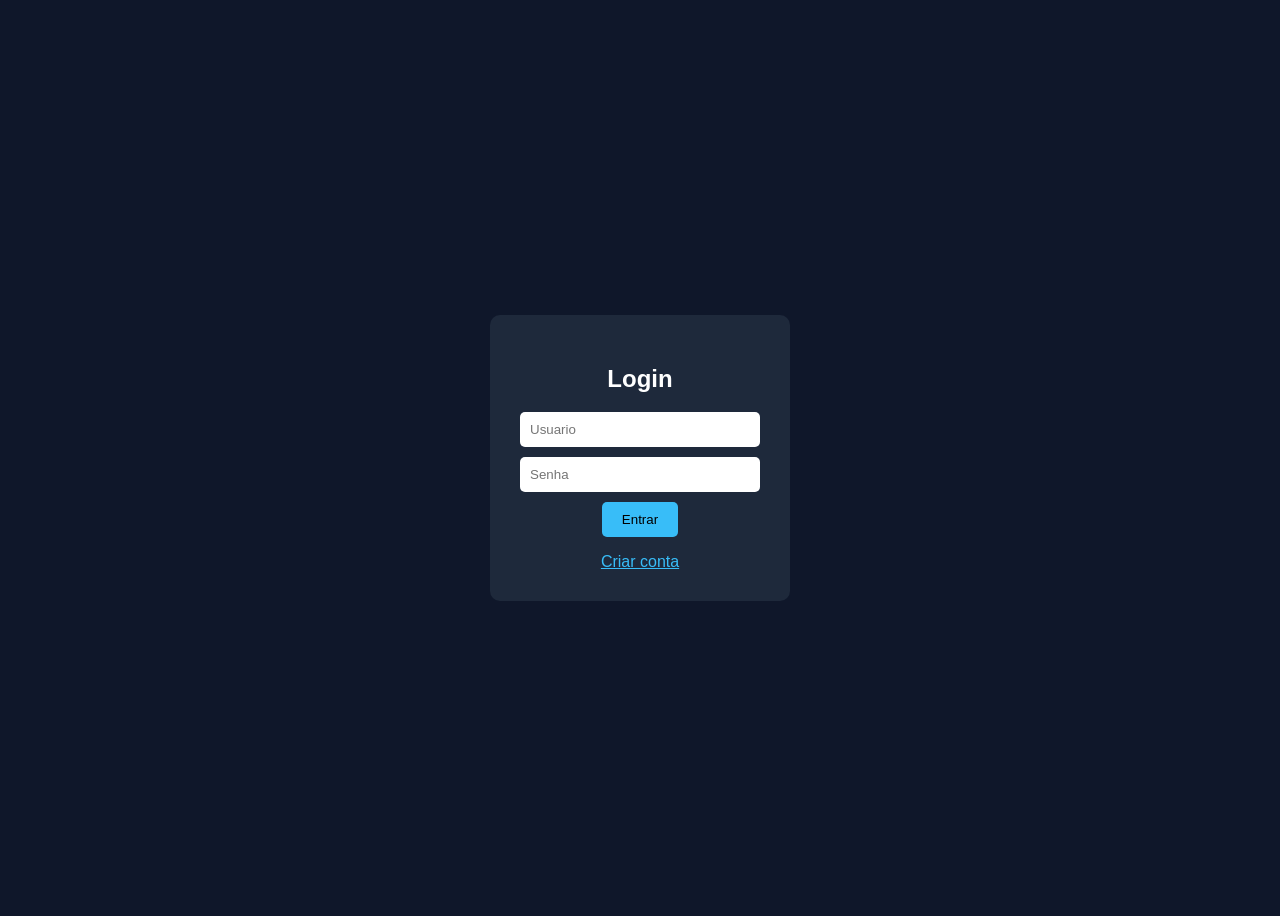
<file: INDEX.HTML>
<!DOCTYPE html>
<html>
<head>
    <title>Login</title>
    <link rel="stylesheet" href="style.css">
    <script src="script.js"></script>
</head>
<body>

<div class="box">
    <h2>Login</h2>

    <input type="text" id="loginUser" placeholder="Usuario">
    <input type="password" id="loginPass" placeholder="Senha">

    <button onclick="login()">Entrar</button>

    <p id="loginError"></p>

    <a href="register.html">Criar conta</a>
</div>

</body>
</html>
</file>
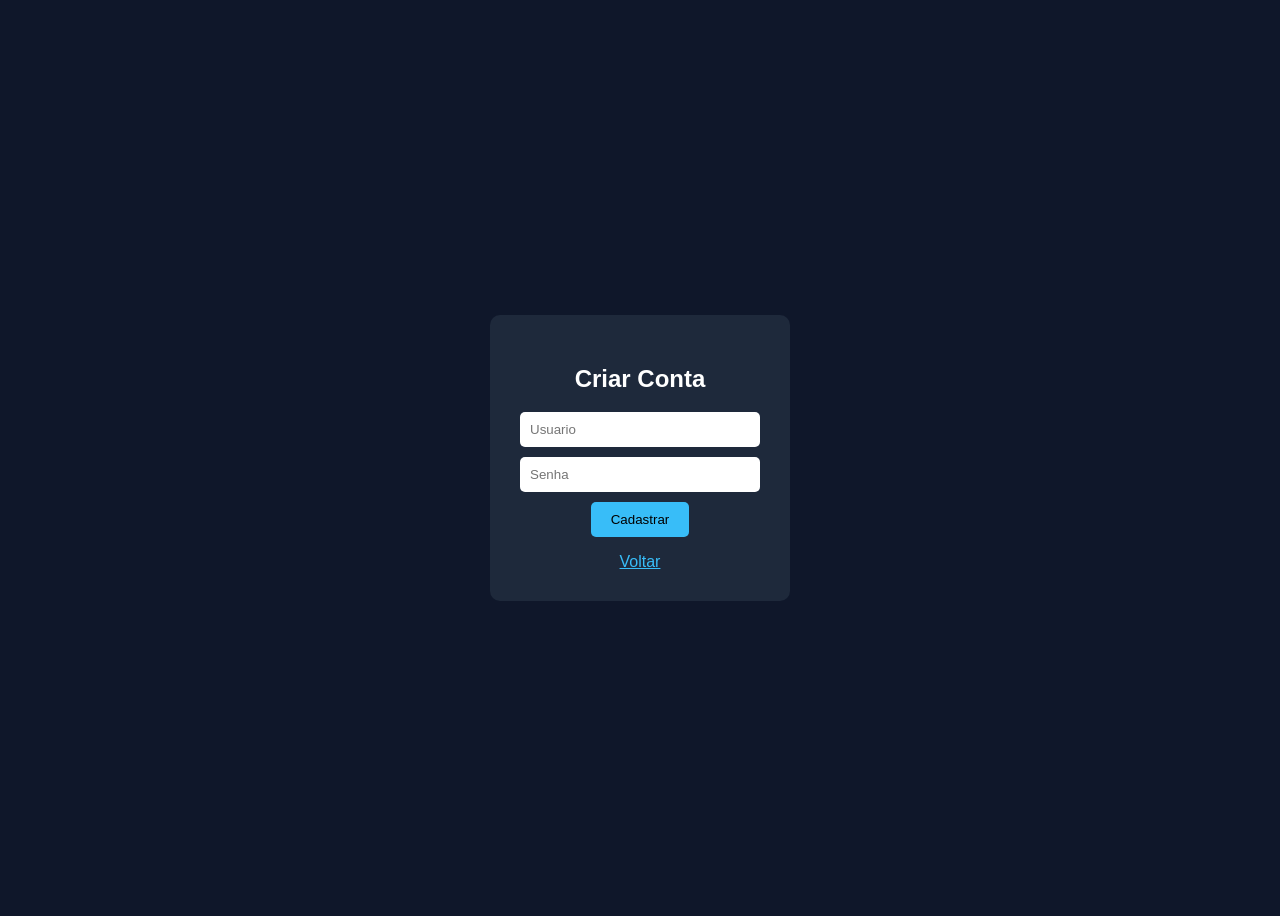
<file: REGISTER.HTML>
<!DOCTYPE html>
<html>
<head>
    <title>Cadastro</title>
    <link rel="stylesheet" href="style.css">
    <script src="script.js"></script>
</head>
<body>

<div class="box">
    <h2>Criar Conta</h2>

    <input type="text" id="registerUser" placeholder="Usuario">
    <input type="password" id="registerPass" placeholder="Senha">

    <button onclick="register()">Cadastrar</button>

    <p id="registerMsg"></p>

    <a href="index.html">Voltar</a>
</div>

</body>
</html>
</file>
<file: style.css>
body {
    font-family: Arial;
    background: #0f172a;
    display: flex;
    justify-content: center;
    align-items: center;
    height: 100vh;
}

.box {
    background: #1e293b;
    padding: 30px;
    border-radius: 10px;
    text-align: center;
    color: white;
}

input {
    display: block;
    margin: 10px auto;
    padding: 10px;
    width: 220px;
    border: none;
    border-radius: 5px;
}

button {
    padding: 10px 20px;
    background: #38bdf8;
    border: none;
    cursor: pointer;
    border-radius: 5px;
}

a {
    display: block;
    margin-top: 10px;
    color: #38bdf8;
}

p {
    color: #f87171;
}
</file>
